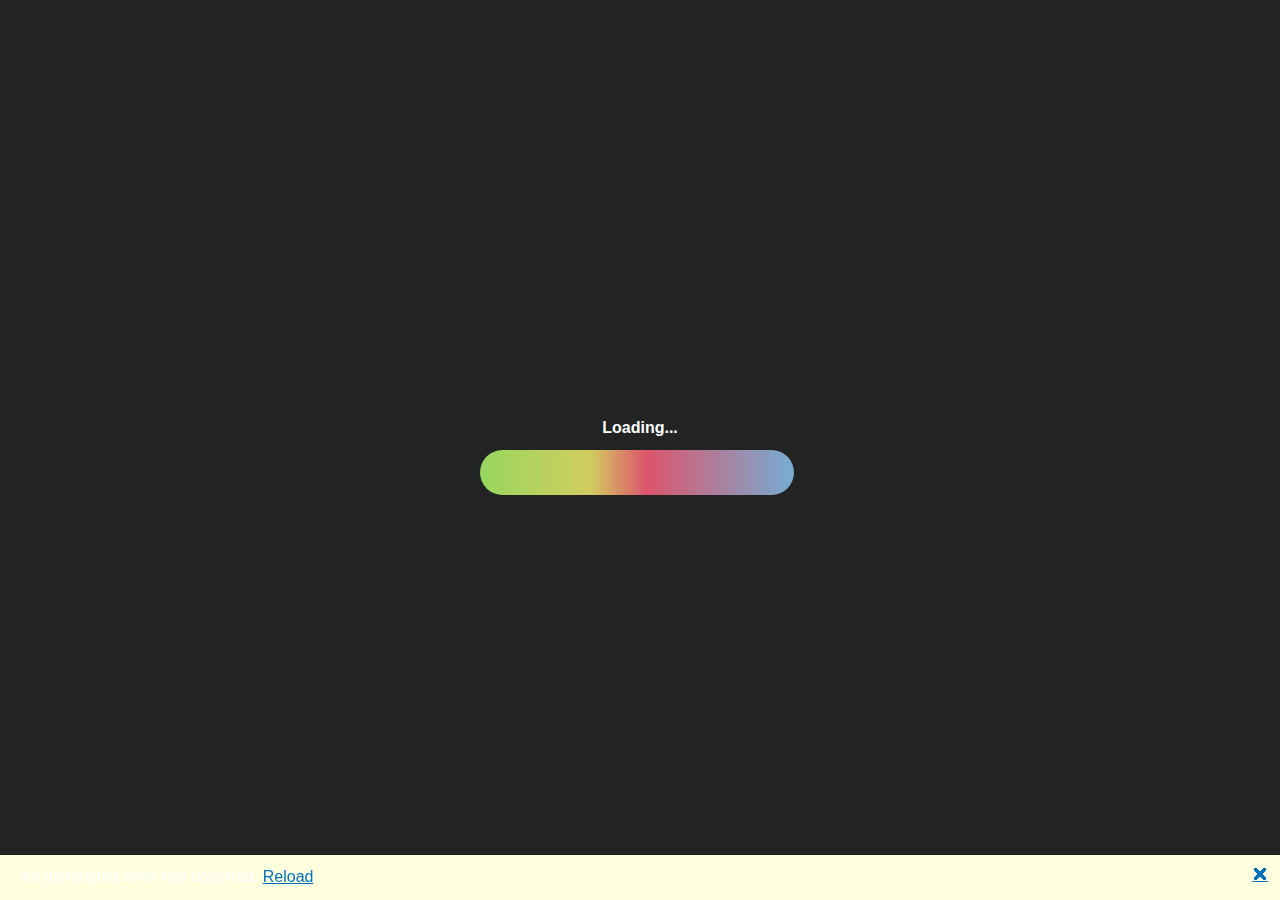
<file: ResumeBuilder.UI/wwwroot/index.html>
<!DOCTYPE html>
<html lang="en">

<head>
    <meta charset="utf-8" />
    <meta name="viewport" content="width=device-width, initial-scale=1.0, maximum-scale=1.0, user-scalable=no" />
    <title>ResumeBuilder.UI</title>
    <base href="/" />
    <link href="css/bootstrap/bootstrap.min.css" rel="stylesheet" />
    <link href="css/app.css" rel="stylesheet" />
    <link href="ResumeBuilder.UI.styles.css" rel="stylesheet" />
</head>

<body>
    <div id="app">
        <div id="loading">
            <div class="loading-wrapper">
                <p class="loading-text">Loading...</p>
                <div class="loading-bar"></div>

            </div>
            <!--<span id="loading-text">Loading...</span>-->
            <!--<svg class="loading-progress">
                <circle r="40%" cx="50%" cy="50%" />
                <circle r="40%" cx="50%" cy="50%" />
            </svg>
            <div class="loading-progress-text"></div>-->
        </div>
    </div>

    <div id="blazor-error-ui">
        An unhandled error has occurred.
        <a href="" class="reload">Reload</a>
        <a class="dismiss">🗙</a>
    </div>
    <script src="_framework/blazor.webassembly.js"></script>
    <script>
        window.downloadFileFromStream = async (fileName, contentStreamReference) => {
            const arrayBuffer = await contentStreamReference.arrayBuffer();
            const blob = new Blob([arrayBuffer]);
            const url = URL.createObjectURL(blob);
            const anchorElement = document.createElement('a');
            anchorElement.href = url;
            anchorElement.download = fileName ?? '';
            anchorElement.click();
            anchorElement.remove();
            URL.revokeObjectURL(url);
        }
    </script>

</body>

</html>
</file>
<file: ResumeBuilder.UI/wwwroot/css/app.css>
﻿@import url('open-iconic/font/css/open-iconic-bootstrap.min.css');

:root {
    --bg-color: #222323;
    --bg-color-light: #383c3c;
    --bdr-color: #585c5c;
    --bdr-color-light: #767676;
    --card-color: #302c34;
    --gradient: linear-gradient(90deg, rgba(150,215,95,1) 0%, rgba(210,205,95,1) 35%, rgba(220,85,108,1) 53%, rgba(118,173,211,1) 100%);
    --grabber-container-size: 7em;
}

html, body {
    font-family: 'Helvetica Neue', Helvetica, Arial, sans-serif;
    background-color: var(--bg-color);
    color: white;
    color-scheme: dark;
}

#loading {
    margin: auto;
    width: 100vw;
    height: 100vh;
    display: flex;
    justify-content: center;
}

.loading-wrapper {
    width: 25vw;
    height: 10vh;
    display: flex;
    justify-content: space-around;
    flex-direction: column;
    margin: auto;
}

.loading-text {
    width: 100%;
    margin: auto;
    text-align: center;
    font-weight: bold;
}

.loading-bar {
    content: "";
    width: var(--blazor-load-percentage, 0%);
    height: 50%;
    border-radius: 50px;
    background: var(--gradient);
}

.loading-text::after {
    /*content: var(--blazor-load-percentage);*/
}

.loading-progress {
    position: relative;
    display: block;
    width: 8rem;
    height: 8rem;
    margin: 20vh auto 1rem auto;
}

    .loading-progress circle {
        fill: none;
        stroke: #e0e0e0;
        stroke-width: 0.6rem;
        transform-origin: 50% 50%;
        transform: rotate(-90deg);
    }

        .loading-progress circle:last-child {
            stroke: #1b6ec2;
            stroke-dasharray: calc(3.141 * var(--blazor-load-percentage, 0%) * 0.8), 500%;
            transition: stroke-dasharray 0.05s ease-in-out;
        }

.loading-progress-text {
    position: absolute;
    text-align: center;
    font-weight: bold;
    inset: calc(20vh + 3.25rem) 0 auto 0.2rem;
}

    .loading-progress-text:after {
        content: var(--blazor-load-percentage-text, "Loading");
    }

/*h1:focus {
    outline: none;
}

a, .btn-link {
    color: #0071c1;
}

.btn-primary {
    color: #fff;
    background-color: #1b6ec2;
    border-color: #1861ac;
}

.content {
    padding-top: 1.1rem;
}*/

/*.valid.modified:not([type=checkbox]) {
    outline: 1px solid #26b050;
}

.invalid {
    outline: 1px solid red;
}

.validation-message {
    color: red;
}*/

#blazor-error-ui {
    background: lightyellow;
    color: black;
    bottom: 0;
    box-shadow: 0 -1px 2px rgba(0, 0, 0, 0.2);
    display: none;
    left: 0;
    padding: 0.6rem 1.25rem 0.7rem 1.25rem;
    position: fixed;
    width: 100%;
    z-index: 1000;
}

    #blazor-error-ui .dismiss {
        cursor: pointer;
        position: absolute;
        right: 0.75rem;
        top: 0.5rem;
    }

.blazor-error-boundary {
    background: url([data-uri]) no-repeat 1rem/1.8rem, #b32121;
    padding: 1rem 1rem 1rem 3.7rem;
    color: white;
}

    .blazor-error-boundary::after {
        content: "An error has occurred."
    }
</file>
